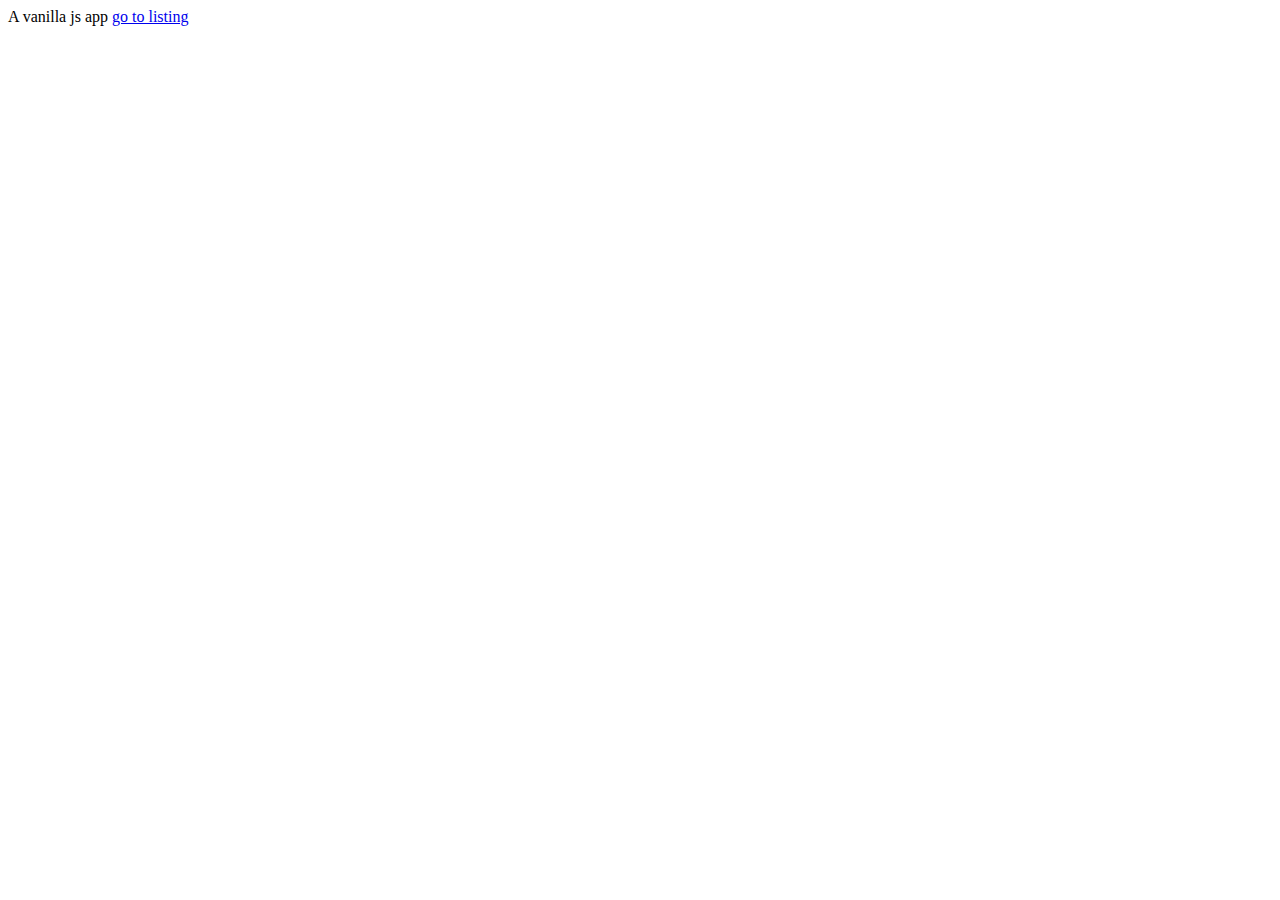
<file: index.html>
<!DOCTYPE html>
<html lang="en">
<head>
    <meta charset="UTF-8">
    <meta name="viewport" content="width=device-width, initial-scale=1.0">
    <title>Document</title>


</head>
<body>
    

A vanilla js app

<a href="listing.html"> go to listing </a>


</body>
</html>
</file>
